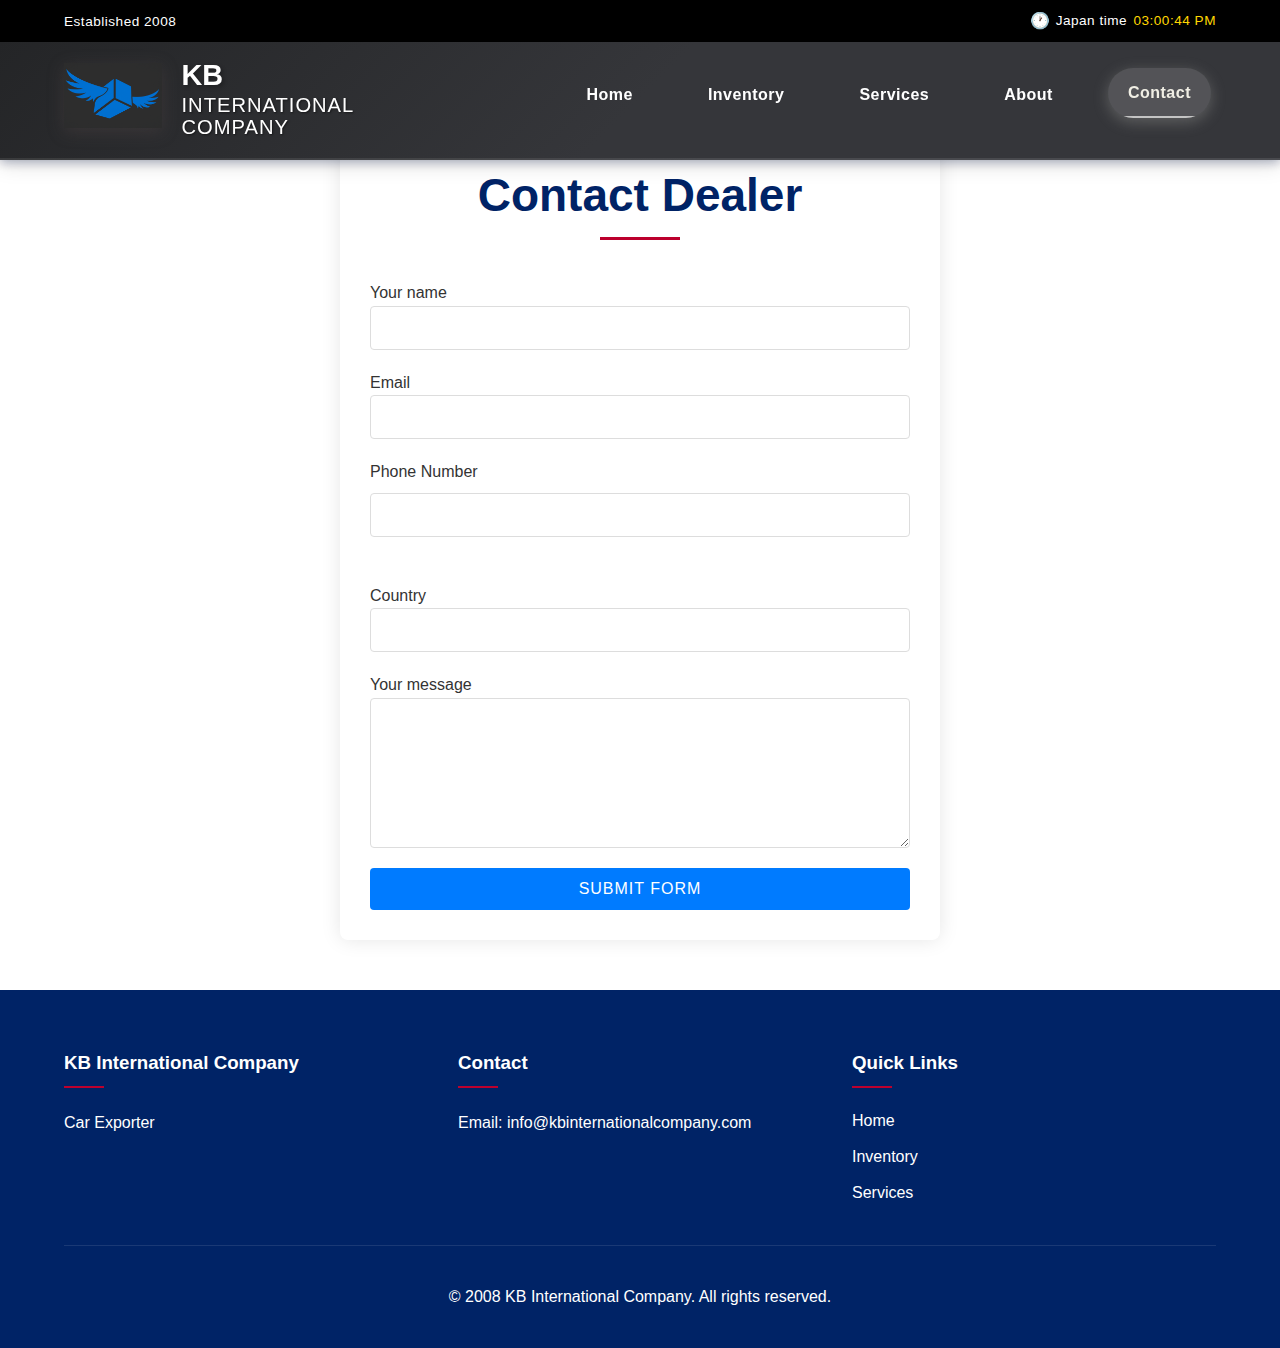
<file: Kb international (2)/contact.html>
<!DOCTYPE html>
<html lang="en">
<head>
    <meta charset="UTF-8">
    <meta name="viewport" content="width=device-width, initial-scale=1.0">
    <title>Contact us</title>
    <link rel="stylesheet" href="styles.css">
    <link rel="icon" href="images/kblogo.ico" type="image/x-icon" />
</head>
<style>
/* Form Container */
form {
    max-width: 600px;
    margin: 100px auto 50px;
    padding: 30px;
    background: #fff;
    border-radius: 8px;
    box-shadow: 0 0 20px rgba(0, 0, 0, 0.1);
}

/* Form Input Fields */
form input[type="text"],
form input[type="email"],
form input[type="tel"],
form textarea {
    width: 100%;
    padding: 12px 15px;
    margin-bottom: 20px;
    border: 1px solid #ddd;
    border-radius: 4px;
    font-size: 16px;
    transition: all 0.3s ease;
    display: block;
}

/* Input Focus States */
form input[type="text"]:focus,
form input[type="email"]:focus,
form textarea:focus {
    border-color: #007bff;
    outline: none;
    box-shadow: 0 0 5px rgba(0, 123, 255, 0.3);
}

/* Textarea Specific Styles */
form textarea {
    min-height: 150px;
    resize: vertical;
    font-family: inherit;
}

/* Submit Button */
form button[type="submit"] {
    background-color: #007bff;
    color: white;
    border: none;
    padding: 12px 20px;
    font-size: 16px;
    border-radius: 4px;
    cursor: pointer;
    transition: background-color 0.3s;
    width: 100%;
    font-weight: 500;
    text-transform: uppercase;
    letter-spacing: 1px;
}

/* Button Hover Effect */
form button[type="submit"]:hover {
    background-color: #0056b3;
}

/* Form Labels (if you add them later) */
form label {
    display: block;
    margin-bottom: 8px;
    font-weight: 500;
    color: #333;
}

/* Responsive Adjustments */
@media (max-width: 768px) {
    form {
        margin-top: 80px;
        padding: 25px;
    }
}

@media (max-width: 480px) {
    form {
        margin-top: 70px;
        padding: 20px;
    }
    
    form input[type="text"],
    form input[type="email"],
    form textarea {
        padding: 10px 12px;
        font-size: 15px;
    }
    
    form button[type="submit"] {
        padding: 10px 15px;
        font-size: 15px;
    }
}
</style>
<body>
   <header>
            <!-- Top Info Bar -->
    <div class="top-info-bar">
        <div class="container top-info-container">
            <div class="established-info">
                <span class="established-text">Established 2008</span>
            </div>
            <div class="japan-time-info">
                <div class="time-icon">🕐</div>
                <span class="japan-time-text">Japan time <span id="japan-time">Loading...</span></span>
            </div>
        </div>
    </div>
        <div class="container header-container">
            <div class="logo">
                <div class="logo-icon"><img src="images/kblogo.png" alt=""></div>
                <div class="logo-text">
                    KB<br>
                    <span>INTERNATIONAL<br> 
                        COMPANY</span>
                </div>
            </div>
            <button class="nav-toggle" aria-label="Toggle navigation">
            <span class="toggle-bar"></span>
            <span class="toggle-bar"></span>
            <span class="toggle-bar"></span>
        </button>
            <nav>
                <ul class="nav-menu">
                    <li><a href="index.html">Home</a></li>
                    <li><a href="inventory.html">Inventory</a></li>
                    <li><a href="services.html">Services</a></li>
                    <li><a href="about.html">About</a></li>
                    <li><a class="active" href="contact.html">Contact</a></li>
                </ul>
            </nav>
        </div>
    </header>
<!-- Contact form Submission -->

<form action="https://api.web3forms.com/submit" method="POST">

    <!-- Replace with your Access Key -->
    <input type="hidden" name="access_key" value="a076236e-8d99-48c0-904f-cbfe334023ee">
<h2 class="section-title">Contact Dealer</h2>
    <!-- Form Inputs. Each input must have a name="" attribute -->
     <span>Your name</span>
    <input type="text" name="name" required>
    <span>Email</span>
    <input type="email" name="email" required> 
    <label for="phone">Phone Number</label>
    <input type="tel" id="phone" name="phone" required ><br>
    <span>Country</span>
    <input type="text" name="country" required>
    <span>Your message</span>
    <textarea name="message" required></textarea>
<button type="submit" >Submit Form</button>
</form>




    <footer>
        <div class="container">
            <div class="footer-content">
                <div class="footer-section">
                    <h3>KB International Company</h3>
                    <p style="color: white;">Car Exporter</p>
                </div>
                <div class="footer-section">
                    <h3>Contact</h3>
                    <p style="color: white;">Email: info@kbinternationalcompany.com</p>
                </div>
                <div class="footer-section">
                    <h3>Quick Links</h3>
                    <ul>
                        <li><a href="index.html">Home</a></li>
                        <li><a href="inventory.html">Inventory</a></li>
                        <li><a href="services.html">Services</a></li>
                    </ul>
                </div>
            </div>
            <div class="copyright">
                <p style="color: white;">© 2008 KB International Company. All rights reserved.</p>
            </div>
        </div>
    </footer> 
    <script src="script.js"></script> 
    <script src="common.js"></script>
</body>
</html>
</file>
<file: Kb international (2)/styles.css>
/* CSS Variables for Theme */
:root {
    --primary-color: #002366; /* Navy blue */
    --secondary-color: #ffffff;
    --accent-color: #bc002d; /* Japanese red */
    --text-color: #333333;
    --light-gray: #f5f5f5;
    --dark-gray: #444444;
}

/* Base Styles */
* {
    box-sizing: border-box;
}

body {
    font-family: 'Arial', sans-serif;
    margin: 0;
    padding: 0;
    color: var(--text-color);
    line-height: 1.6;
}

.container {
    width: 90%;
    max-width: 1200px;
    margin: 0 auto;
}
h1{
    font-size: 50px;
line-height: 64px;
color: #222;
}
h2{
    font-size: 46px;
    line-height: 54px;
    color: #222;
}
h4{
   line-height: 36px;
    font-weight: 700;
    font-size: 15px;
}
p{
    font-size: 16px;
    color: #4d0909;
    line-height: 30px;
}
.section-p1{
    padding: 40px 80px;
}
.section-m1{
    margin: 40px 0;
}

/* Header Styles */
header {
    background: linear-gradient(135deg, #242527 0%, #35363a 50%, #35363a 100%);
    box-shadow: 0 4px 20px rgba(0,0,0,0.15), 0 2px 10px rgba(9, 26, 80, 0.3);
    position: fixed;
    width: 100%;
    top: 40px; /* Position below the top info bar */
    z-index: 1000;
    border-bottom: 2px solid rgba(255, 255, 255, 0.1);
}

/* Top Info Bar Styles */
.top-info-bar {
    background-color: #000000;
    position: fixed;
    width: 100%;
    top: 0;
    z-index: 1001;
    padding: 8px 0;
}

.top-info-container {
    display: flex;
    justify-content: space-between;
    align-items: center;
}

.established-info .established-text {
    color: #ffffff;
    font-size: 0.85rem;
    font-weight: 400;
    letter-spacing: 0.5px;
}

.japan-time-info {
    display: flex;
    align-items: center;
    gap: 6px;
}

.time-icon {
    font-size: 1rem;
    animation: pulse 2s infinite;
}

.japan-time-text {
    color: #ffffff;
    font-size: 0.85rem;
    font-weight: 400;
    letter-spacing: 0.5px;
}

#japan-time {
    color: #ffd700;
    font-weight: 500;
    margin-left: 2px;
}

@keyframes pulse {
    0% { transform: scale(1); }
    50% { transform: scale(1.05); }
    100% { transform: scale(1); }
}

/* Main Header Styles */
.header-container {
    display: flex;
    justify-content: space-between;
    align-items: center;
    padding: 20px 0;
    position: relative;
}

.logo {
    display: flex;
    align-items: center;
    position: relative;
    transition: transform 0.3s ease;
}

.logo:hover {
    transform: scale(1.05);
}

.logo-icon {
    position: relative;
    margin-right: 15px;
}

.logo-icon img {
    height: 65px;
    width: auto;
    filter: drop-shadow(0 4px 8px rgba(95, 80, 80, 0.3));
    transition: filter 0.3s ease;
}

.logo-icon:hover img {
    filter: drop-shadow(0 6px 12px rgba(0,0,0,0.4));
}

.logo-text {
    font-family: 'Arial Black', Arial, sans-serif;
    font-weight: 900;
    margin-left: 5px;
    color: var(--secondary-color);
    text-shadow: 2px 2px 4px rgba(0,0,0,0.3);
    line-height: 1.1;
    font-size: 1.8rem;
    position: relative;
}

.logo-text::before {
    content: '';
    position: absolute;
    top: -2px;
    left: -2px;
    right: -2px;
    bottom: -2px;
    background: linear-gradient(45deg, transparent, rgba(255,255,255,0.1), transparent);
    border-radius: 4px;
    opacity: 0;
    transition: opacity 0.3s ease;
    z-index: -1;
}

.logo:hover .logo-text::before {
    opacity: 1;
}

.logo-text span {
    color: #ffffff;
    display: block;
    font-size: 0.7em;
    font-weight: 500;
    letter-spacing: 1px;
    margin-top: 2px;
    text-shadow: 1px 1px 2px rgba(0,0,0,0.5);
    font-family: 'Arial', sans-serif;
}

/* Navigation */
/* Mobile Toggle Button */
.nav-toggle {
    display: none; /* Hidden by default on desktop */
    background: none;
    border: none;
    cursor: pointer;
    padding: 10px;
    z-index: 1001;
}

.nav-toggle span {
    display: block;
    width: 25px;
    height: 2px;
    background-color: var(--secondary-color);
    margin: 5px 0;
    transition: all 0.3s ease;
}


nav ul {
    display: flex;
    list-style: none;
    margin: 0;
    padding: 0;
    align-items: center;
}

nav ul li {
    margin-left: 25px;
    position: relative;
}

nav ul li:first-child {
    margin-left: 0;
}

/* Enhanced Navigation Links */
.nav-menu li a {
    display: inline-block;
    position: relative;
    text-decoration: none;
    padding: 12px 20px;
    margin: 0 5px;
    color: #ffffff;
    font-weight: 600;
    font-size: 1rem;
    letter-spacing: 0.5px;
    border-radius: 25px;
    transition: all 0.4s cubic-bezier(0.4, 0, 0.2, 1);
    background: transparent;
    overflow: hidden;
}

/* Innovative Hover Effects */
.nav-menu li a::before {
    content: '';
    position: absolute;
    top: 0;
    left: -100%;
    width: 100%;
    height: 100%;
    background: linear-gradient(90deg, transparent, rgba(255, 255, 255, 0.2), transparent);
    transition: left 0.5s;
}

.nav-menu li a:hover::before {
    left: 100%;
}

.nav-menu li a::after {
    content: '';
    position: absolute;
    bottom: 0;
    left: 50%;
    width: 0;
    height: 2px;
    background: linear-gradient(90deg, #c7c7c7, #ffffff, #ffd700);
    transition: all 0.3s ease;
    transform: translateX(-50%);
}

.nav-menu li a:hover::after {
    width: 80%;
}

/* Active State */
.nav-menu li a.active {
    background: rgba(255, 255, 255, 0.15);
    color: #f0eee4;
    box-shadow: 0 4px 15px rgba(196, 195, 189, 0.3);
    transform: translateY(-2px);
}

.nav-menu li a.active::after {
    width: 80%;
    background: #c4c4c4;
}

/* Hover States */
.nav-menu li a:hover {
    color: #f5f3e9;
    background: rgba(255, 255, 255, 0.1);
    transform: translateY(-2px);
    box-shadow: 0 4px 15px rgba(255, 255, 255, 0.2);
}

/* Navigation Container Enhancement */
nav {
    position: relative;
}

nav::before {
    content: '';
    position: absolute;
    top: -10px;
    left: -20px;
    right: -20px;
    bottom: -10px;
    background: rgba(255, 255, 255, 0.05);
    border-radius: 30px;
    backdrop-filter: blur(10px);
    opacity: 0;
    transition: opacity 0.3s ease;
}

nav:hover::before {
    opacity: 1;
}

/* Hero Section */
.hero {
    /* Background with graceful degradation */
    background: url('images/mainhero.png') no-repeat center center/cover;
    /* Layout */
    height: 100vh;
    min-height: 600px;
    max-height: 1200px;
    display: flex;
    align-items: center;
    text-align: center;
    color: var(--secondary-color);
    margin-top: 120px;
    position: relative;
    
    /* Performance optimizations */
    background-attachment: fixed;
    will-change: transform;
    backface-visibility: hidden;
}

.hero-content {
    max-width: 800px;
    margin: 0 auto;
}

.hero h1 {
    font-size: 2.5rem;
    margin-bottom: 20px;
    color: #8b0101;
}

.hero h2 {
    font-size: 1.2rem;
    margin-bottom: 30px;
    color: #f70000;
}
.btn {
     background-color: var(--accent-color); 
    color: var(--secondary-color);
    padding: 12px 30px;
    border-radius: 4px;
    text-decoration: none;
    font-weight: bold;
    border: none;
    cursor: pointer;
    transition: all 0.3s;
    text-align: center;
    display: inline-block; /* Ensures proper button sizing */
}

.btn:hover {
    background-color: #9c0025;
    transform: translateY(-2px);
}

.contact-icon {
  position: fixed;
  bottom: 25px;
  right: 25px;
  z-index: 999;
  width: 50px;
  height: 50px;
  background-color: #062544;
  border-radius: 50%;
  padding: 10px;
  box-shadow: 0 5px 15px rgba(0,0,0,0.3);
  transition: transform 0.3s ease, background-color 0.3s ease;
}

.contact-icon img {
  width: 100%;
  height: 100%;
  object-fit: contain;
  filter: invert(1);
}

.contact-icon:hover {
  transform: scale(1.1);
  background-color: #004c99;
}


/* Vehicle Grid */
.vehicles {
    padding: 60px 0;
    background-color: var(--light-gray);
}

.section-title {
    text-align: center;
    margin-bottom: 40px;
    color: var(--primary-color);
    position: relative;
}

.section-title::after {
    content: '';
    display: block;
    width: 80px;
    height: 3px;
    background-color: var(--accent-color);
    margin: 15px auto 0;
}

.filters {
    display: flex;
    justify-content: center;
    gap: 20px;
    margin-bottom: 30px;
}

.filters select {
    padding: 10px 15px;
    border-radius: 4px;
    border: 1px solid #ddd;
    font-size: 1rem;
}

.vehicle-grid {
    display: grid;
    grid-template-columns: repeat(auto-fill, minmax(280px, 1fr));
    gap: 30px;
}

.vehicle-card {
    background-color: var(--secondary-color);
    border-radius: 8px;
    overflow: hidden;
    box-shadow: 0 3px 10px rgba(0,0,0,0.1);
    transition: all 0.3s;
}

.vehicle-card:hover {
    transform: translateY(-5px);
    box-shadow: 0 5px 15px rgba(0,0,0,0.2);
}

.vehicle-image {
    height: 200px;
    background-color: #ddd;
    background-size: cover;
    background-position: center;
}

.vehicle-details {
    padding: 20px;
}

.vehicle-details h3 {
    margin: 0 0 10px;
    font-size: 1.2rem;
}

.vehicle-price {
    color: var(--accent-color);
    font-weight: bold;
    font-size: 1.2rem;
    margin: 10px 0;
}
.inventory-button-container {
    display: flex;
    justify-content: center;
    margin: 30px 0; /* Adds space above and below the button */
    width: 100%;
    height: 80px; 
}
/* Services Section */
.services {
    padding: 60px 0;
    background-color: var(--secondary-color);
}

.services-grid {
    display: grid;
    grid-template-columns: repeat(auto-fit, minmax(300px, 1fr));
    gap: 30px;
}

.service-card {
    text-align: center;
    padding: 30px 20px;
    background-color: var(--light-gray);
    border-radius: 8px;
    transition: all 0.3s;
}

.service-card:hover {
    transform: translateY(-5px);
    box-shadow: 0 5px 15px rgba(0,0,0,0.1);
}

.service-icon {
    font-size: 2.5rem;
    margin-bottom: 20px;
}

/* Contact Section */
.contact {
    padding: 60px 0;
    background-color: var(--light-gray);
}

#contact-form {
    max-width: 600px;
    margin: 0 auto;
}

.form-group {
    margin-bottom: 20px;
}

.form-group input,
.form-group textarea {
    width: 100%;
    padding: 12px;
    border: 1px solid #ddd;
    border-radius: 4px;
    font-size: 1rem;
}

.form-group textarea {
    height: 150px;
    resize: vertical;
}

/* Footer */
footer {
    background-color: var(--primary-color);
    color: var(--secondary-color);
    padding: 40px 0 20px;
}

.footer-content {
    display: grid;
    grid-template-columns: repeat(auto-fit, minmax(200px, 1fr));
    gap: 30px;
    margin-bottom: 30px;
}
.footer-section p {
    color: var(--secondary-color);
}
    
.footer-section h3 {
    color: var(--secondary-color);
    margin-bottom: 20px;
    position: relative;
    padding-bottom: 10px;
}

.footer-section h3::after {
    content: '';
    position: absolute;
    left: 0;
    bottom: 0;
    width: 40px;
    height: 2px;
    background-color: var(--accent-color);
}

.footer-section ul {
    list-style: none;
    padding: 0;
    margin: 0;
}

.footer-section ul li {
    margin-bottom: 10px;
}

.footer-section ul li a {
    color: var(--secondary-color);
    text-decoration: none;
    transition: color 0.3s;
}

.footer-section ul li a:hover {
    color: var(--accent-color);
}

.copyright {
    text-align: center;
    padding-top: 20px;
    border-top: 1px solid rgba(255,255,255,0.1);
    font-size: 0.9rem;;
}
.copyright p{
    color: var(--secondary-color);
}

.select-container {
    position: relative;
    margin-bottom: 20px;
    width: 100%;
}

/* Base Select Styling */
.select-container select {
    width: 100%;
    padding: 12px 40px 12px 15px;
    font-size: 16px;
    color: #333;
    background-color: white;
    border: 2px solid #e0e0e0;
    border-radius: 6px;
    appearance: none;
    -webkit-appearance: none;
    -moz-appearance: none;
    cursor: pointer;
    transition: all 0.3s ease;
    font-family: 'Arial', sans-serif;
    box-shadow: 0 2px 5px rgba(0,0,0,0.05);
}

/* Hover State */
.select-container select:hover {
    border-color: #bc002d; /* Your accent color */
}

/* Focus State */
.select-container select:focus {
    outline: none;
    border-color: #002366; /* Your primary color */
    box-shadow: 0 0 0 3px rgba(0, 35, 102, 0.1); /* Primary color with opacity */
}

/* Disabled State */
.select-container select:disabled {
    background-color: #f5f5f5;
    color: #999;
    cursor: not-allowed;
}

/* Custom Dropdown Arrow */
.select-container::after {
    content: "▼";
    font-size: 12px;
    color: #002366; /* Primary color */
    position: absolute;
    right: 15px;
    top: 50%;
    transform: translateY(-50%);
    pointer-events: none;
}

/* Options Styling */
.select-container option {
    padding: 10px 15px;
    background: white;
    color: #333;
}

/* Option Hover State */
.select-container option:hover {
    background-color: #002366; /* Primary color */
    color: white;
}

/* Group Headers */
.select-container optgroup {
    font-weight: bold;
    color: #002366; /* Primary color */
    padding: 5px 0;
}
/* Shop page */
#page-header{
    background-image: url(images/inventorybanner.avif);
    width: 100%;
    height: 70vh;
    background-size: cover;
    display: flex;
    justify-content: center;
    text-align: center;
    flex-direction: column;
    padding: 14px;
}
/* Contact page */
#about-header{
    background-image: url(images/about.jpeg);
    width: 100%;
    height: 70vh;
    background-size: cover;
    display: flex;
    justify-content: center;
    text-align: center;
    flex-direction: column;
    padding: 14px;
}
#about-header h2,
#about-header p{
    color: #fff;
}
#about-head{
    display: flex;
    align-items: center;
}
#about-head img{
    width: 50%;
    height: auto;
}
#about-head div{
    padding-left: 40px;
}
#contact-details{
display: flex;
align-items:center ;
justify-content: space-between;
}

#contact-details .details{
    width: 40%;
}
#contact-details .details span,
#form-details form span{
    font-size: 12px;
}
#contact-details .details h2,
#form-details form h2{
        font-size: 26px;
        line-height: 35px;
        padding: 20px 0;
}
#contact-details .details h3{
    font-size: 16px;
    padding-bottom: 15px;
}
#contact-details .details li{
list-style: none;
display: flex;
padding: 10px 0;
}
#contact-details .details li i{
    font-size: 14px;
    padding-right: 22px;
}  
#contact-details .details li p{
    margin: 0;
    font-size: 14px;
}
#contact-details .map{
width: 55%;
height: 400px;
}
#contact-details .map iframe{
    width: 100%;
    height: 100%;
    }
    #form-details{
        display: flex;
        justify-content: space-between;
        margin: 30px;
        padding: 80px;
        border: 1px solid #e1e1e1;
    }
#form-details form{
width: 65%;
display: flex;
flex-direction: column;
align-items: flex-start;
}

#form-details form input,
#form-details form textarea{
    width: 100%;
    padding: 12px 15px;
    outline: none;
    margin-bottom: 20px;
    border: 1px solid #e1e1e1;
}
#form-details form button{
    background-color: #088178;
    color: #fff;
}
#form-details .people{
    padding-bottom: 25px;
}
#form-details .people div img{
    width: 65px;
    height: 65px;
    object-fit: cover;
    margin-right: 15px;
}
#form-details .people div p{
    margin: 0;
    font-size: 13px;
    line-height: 25px;
}
#form-details .people div p span{
    display: block;
    font-size: 16px;
    font-weight: 600;
    color: #000;
}
/* Product page */
/* Product Section */
.product-container {
  display: flex;
  max-width: 1200px;
  margin: 2rem auto;
  gap: 2rem;
}

.product-image, .product-details {
  flex: 1;
}

.product-image img {
  width: 100%;
  height: auto;
  border-radius: 8px;
}

/* Thumbnail Gallery */
.thumbnail-gallery {
  margin-top: 2rem;
}

.thumbnails {
  display: flex;
  gap: 10px;
  margin-top: 10px;
}

.thumbnails img {
  width: 80px;
  height: 60px;
  object-fit: cover;
  cursor: pointer;
  border: 2px solid transparent;
  border-radius: 4px;
}

.thumbnails img:hover {
  border-color: #0066cc;
}

/* Related Cars */
.cards-container {
  display: grid;
  grid-template-columns: repeat(4, 1fr);
  gap: 1rem;
}

.car-card {
  border: 1px solid #ddd;
  border-radius: 8px;
  padding: 1rem;
  text-align: center;
  cursor: pointer;
}

.car-card img {
  width: 100%;
  height: 150px;
  object-fit: cover;
}






/* Responsive Design */
/* Large tablets and small desktops */
@media (max-width: 1024px) {
    /* Keep top info bar visible on tablets */
    .top-info-bar {
        padding: 6px 0;
    }
    
    .established-info .established-text,
    .japan-time-text {
        font-size: 0.8rem;
    }
}

/* Tablets (768px and below) */
@media (max-width: 768px) {
    /* Show smaller version of top info bar */
    .top-info-bar {
        padding: 5px 0;
        font-size: 0.75rem;
    }
    
    .established-info .established-text,
    .japan-time-text {
        font-size: 0.75rem;
    }
    
    .time-icon {
        font-size: 0.9rem;
    }

    .header-container {
        display: flex;
        justify-content: space-between;
        align-items: center;
        position: relative;
    }
    
    /* Adjust hero section margin for mobile with top bar */
    .hero {
        margin-top: 100px;
    }

    .nav-toggle {
        display: flex;
        flex-direction: column;
        justify-content: space-between;
        width: 40px;
        height: 60px;
        background: transparent;
        border: none;
        cursor: pointer;
        padding: 8px;
        z-index: 1001;
        position: absolute;
        right: 15px;
        top: 50%;
        transform: translateY(-50%);
    }

    .toggle-bar {
        width: 100%;
        height: 3px;
        background: var(--secondary-color) !important;
        transition: all 0.3s ease;
        border-radius: 2px;
    }

    nav ul {
        position: fixed;
        top: 80px;
        right: -100%;
        width: 250px;
        height: calc(100vh - 80px);
        background: var(--primary-color);
        flex-direction: column;
        padding: 2rem 0;
        transition: right 0.3s ease;
    }

    nav ul.active {
        right: 0;
    }

    nav ul li {
        margin: 1rem 0;
        text-align: center;
    }

    nav ul li a {
        color: var(--secondary-color);
        padding: 0.5rem 2rem;
        display: block;
    }

    /* Hamburger to X animation */
    .nav-toggle.active .toggle-bar:nth-child(1) {
        transform: translateY(10px) rotate(45deg);
    }
    
    .nav-toggle.active .toggle-bar:nth-child(2) {
        opacity: 0;
    }
    
    .nav-toggle.active .toggle-bar:nth-child(3) {
        transform: translateY(-10px) rotate(-45deg);
    }
    #form-details{
    padding: 40px;
}
#form-details form{
    width: 50%;
}
}

    


/* Small mobile devices (iPhone X and similar) */
@media (max-width: 477px) {
    /* Keep top info bar visible but smaller */
    .top-info-bar {
        padding: 4px 0;
    }
    
    .established-info .established-text,
    .japan-time-text {
        font-size: 0.7rem;
    }
    
    .time-icon {
        font-size: 0.8rem;
    }
    
    /* Fix header positioning */
    header {
        top: 25px; /* Adjust for smaller top bar */
    }
    
    /* Adjust hero section margin */
    .hero {
        margin-top: 85px;
    }
    
    /* Fix hamburger menu size */
    .nav-toggle {
        width: 15px;
        height: 45px;
        padding: 7px;
    }
    
    .toggle-bar {
        width: 25px;
        height: 3px;
        margin: 4px 0;
        background: var(--secondary-color) !important;
    }
    
    /* Adjust mobile menu position */
    nav ul {
        top: 65px;
        height: calc(100vh - 65px);
    }
    
    /* Logo adjustments for small screens */
    .logo-icon img {
        height: 40px;
    }
    
    .logo-text {
        font-size: 0.9rem;
    }
    #contact-details{
   
    flex-direction: column;
}
#contact-details .details{
    width: 100%;
    margin-bottom: 30px;
}
#contact-details .map{
    width: 100%;
}
}

/* Very small devices (iPhone SE and smaller) */
@media (max-width: 375px) {
    .section-p1{
        padding: 15px;
    }
    
    /* Even smaller top info bar */
    .top-info-bar {
        padding: 3px 0;
    }
    
    .established-info .established-text,
    .japan-time-text {
        font-size: 0.65rem;
    }
    
    /* Adjust header */
    header {
        top: 20px;
    }
    
    .hero {
        margin-top: 75px;
    }
    
    h1{
        font-size: 32px;
    }
    h2{
        font-size: 28px;
    }
    
    /* Logo even smaller */
    .logo-icon img {
        height: 35px;
    }
    
    .logo-text {
        font-size: 0.8rem;
    }
    
    /* Hamburger menu adjustments */
    .nav-toggle.active .toggle-bar:nth-child(1) {
        transform: translateY(7px) rotate(45deg);
    }
    
    .nav-toggle.active .toggle-bar:nth-child(3) {
        transform: translateY(-7px) rotate(-45deg);
    }
    
    nav ul {
        top: 60px;
        height: calc(100vh - 60px);
    }
    .contact-details {
        flex-direction: column;
        align-items: center;
    }
}

/* about */
#about-head{
   
    flex-direction: column;
}
#about-head img{
width: 100%;
margin-bottom: 20px;
}
#about-head div{
    padding-left: 0px;
}

    /* contact */
#contact-details .details{
    width: 100%;
    margin-bottom: 30px;
}
#contact-details .map{
    width: 100%;
}
#form-details{
    margin: 10px;
    padding: 30px 10px;
   flex-wrap: wrap;
}
#form-details form{
    width: 100%;
    margin-bottom: 30px;
}
</file>
